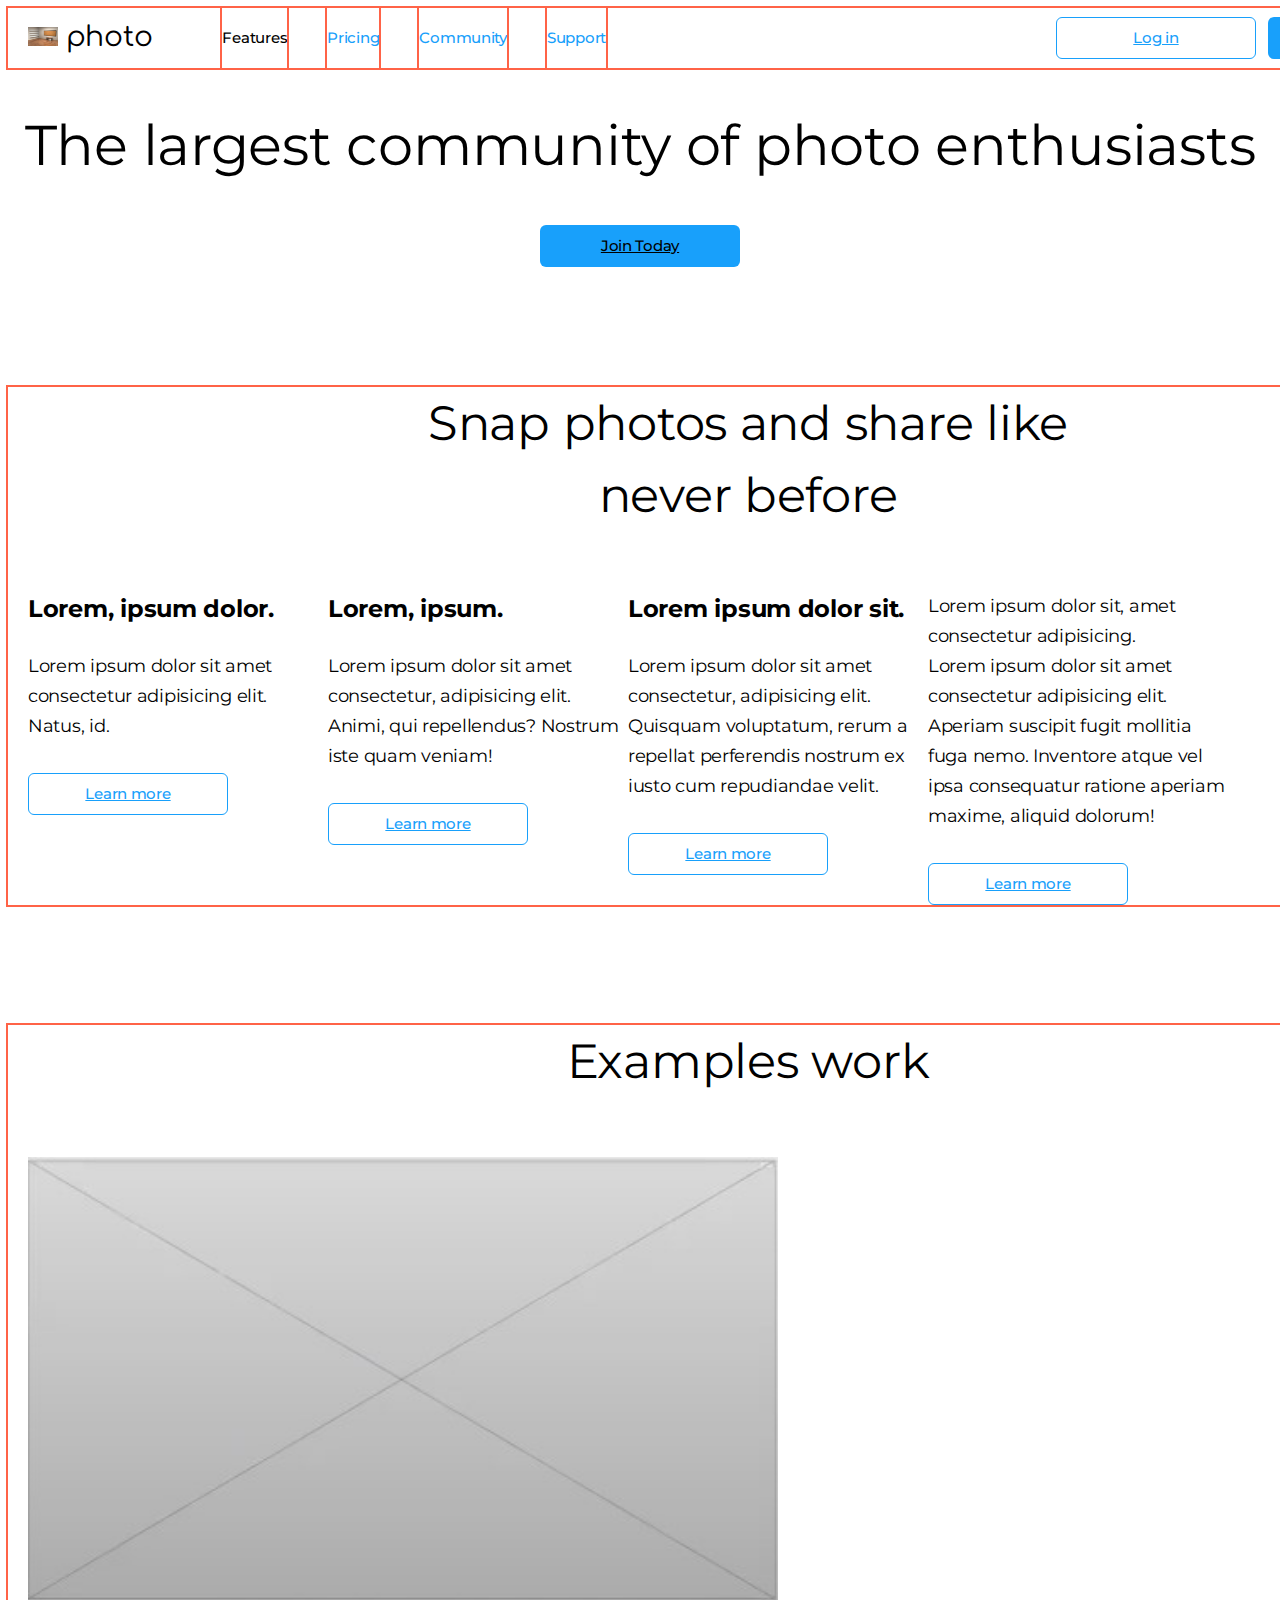
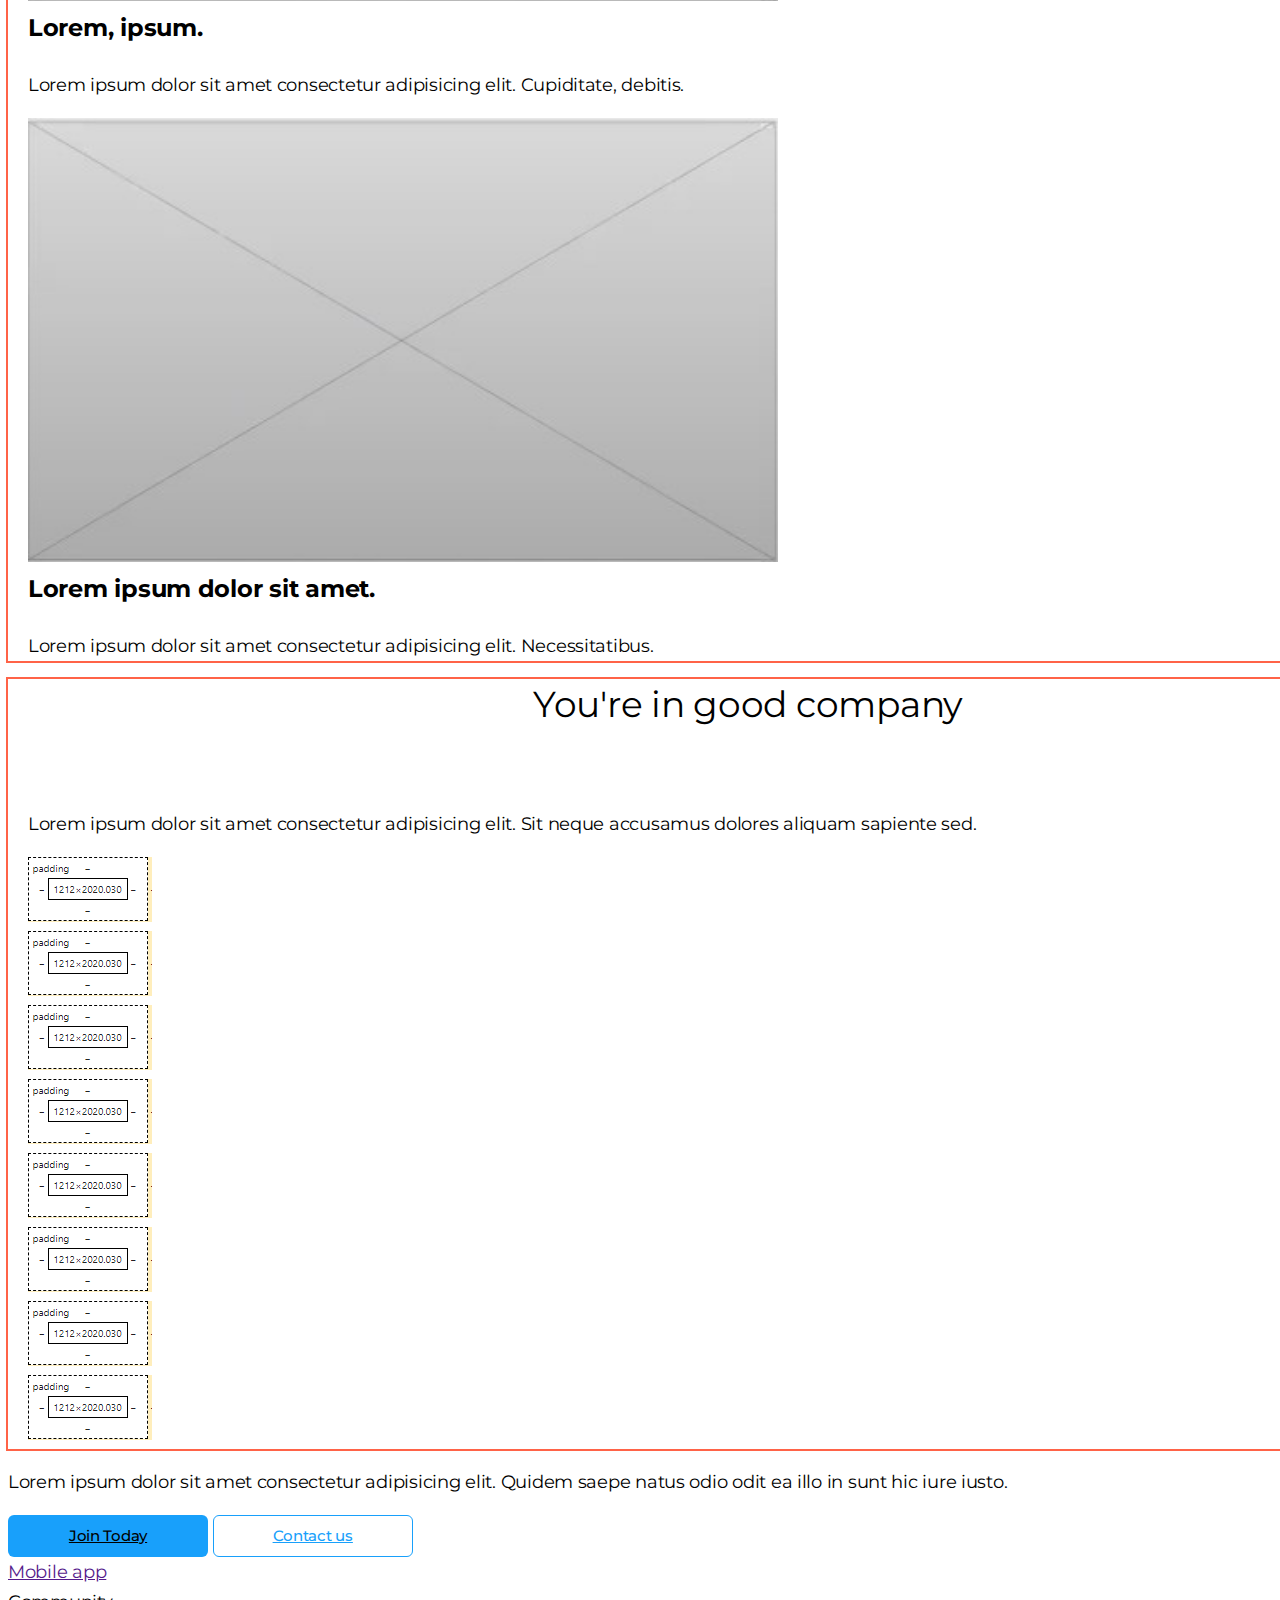
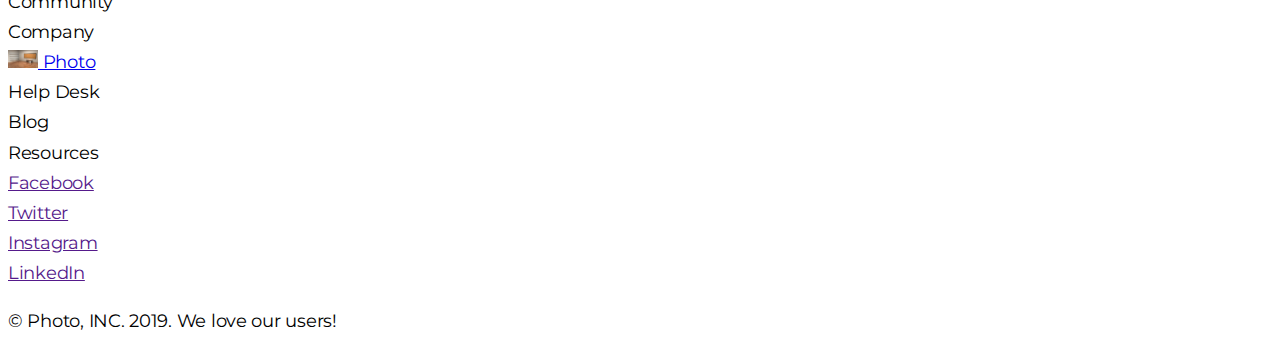
<file: repeta urok/index.html>
<!DOCTYPE html>
<html lang="zxx">
<head>
    <meta charset="UTF-8">
    <meta http-equiv="X-UA-Compatible" content="IE=edge">
    <meta name="viewport" content="width=device-width, initial-scale=1.0">
    <title>Document</title>
    <link rel="preconnect" href="https://fonts.googleapis.com">
    <link rel="preconnect" href="https://fonts.gstatic.com" crossorigin>
    <link href="https://fonts.googleapis.com/css2?family=Comfortaa&family=Montserrat:wght@400;500;700&display=swap" rel="stylesheet">
    <link rel="stylesheet" href="https://cdnjs.cloudflare.com/ajax/libs/modern-normalize/1.1.0/modern-normalize.min.css"
        integrity="sha512-wpPYUAdjBVSE4KJnH1VR1HeZfpl1ub8YT/NKx4PuQ5NmX2tKuGu6U/JRp5y+Y8XG2tV+wKQpNHVUX03MfMFn9Q=="
        crossorigin="anonymous" referrerpolicy="no-referrer" />
    <link rel="stylesheet" href="./css/styles.css">
    </head>
    
    
<body class="page">
        <!--Header-->
       <header>
        
    <nav class="container main-nav">
        <a href="./index.html" class="logo">
        <img src="./img/643319.webp" width="30" alt="Logo">
        photo
        </a>
        
    <ul class="site-nav list">
        <li class="item"><a href="" class="link current">Features</a></li>
        <li class="item"><a href="" class="link">Pricing</a></li>
        <li class="item"><a href="./community.html" class="link">Community</a></li>
        <li class="item"><a href="" class="link">Support</a></li>
    </ul>
    <ul class="auth-nav list">
        <li class="item"><a href="" class="button secondary">Log in</a></li>
        <li class="item"><a href="" class="button primary">Register</a></li>
    </ul>
</nav>
    </header>
   
    <!--MAIN-->
    <main>
    <section class="hero">
        <h1 class="hero-title">The largest community of photo enthusiasts</h1>
        <a href="" class="button primary">Join Today</a>
    </section>
    <section class="section">
        <div class="container">
        <h2 class="section-title centered">Snap photos and share like <br>never before</h2>
        <ul class="feature-list list">
            <li class="item">
                <h3 class="title">Lorem, ipsum dolor.</h3>
                <p class="text">Lorem ipsum dolor sit amet consectetur adipisicing elit. Natus, id.</p>
                <a href="" class="button secondary">Learn more</a>
            </li>
            <li class="item">
                <h3 class="title">Lorem, ipsum.</h3>
                <p class="text">Lorem ipsum dolor sit amet consectetur, adipisicing elit. Animi, qui repellendus? Nostrum iste quam veniam!</p>
                <a href="" class="button secondary">Learn more</a>
            </li>
            <li class="item">
                <h3 class="title">Lorem ipsum dolor sit.</h3>
                <p class="text">Lorem ipsum dolor sit amet consectetur, adipisicing elit. Quisquam voluptatum, rerum a repellat perferendis nostrum ex iusto cum repudiandae velit.</p>
                <a href="" class="button secondary">Learn more</a>
            </li>
            <li class="item"
                <h3 class="title">Lorem ipsum dolor sit, amet consectetur adipisicing.</h3>
                <p class="text">Lorem ipsum dolor sit amet consectetur adipisicing elit. Aperiam suscipit fugit mollitia fuga nemo. Inventore atque vel ipsa consequatur ratione aperiam maxime, aliquid dolorum!</p>
                <a href="" class="button secondary">Learn more</a>
            </li>
        </ul>
        </div>
     </section>
     <!-- Works-->
     <section class="section no-padding">
        <div class="container">
        <h2 class="section-title centered">Examples work</h2>
        <ul class="work-list list">
            <li class="item">
                <img src="./img/placehold.png.jpg" alt="Photo1" width="750">
                <h3 class="title">Lorem, ipsum.</h3>
                <p>Lorem ipsum dolor sit amet consectetur adipisicing elit. Cupiditate, debitis.</p>
            </li>
            <li class="item">
                <img src="./img/placehold.png.jpg" alt="Photo2" width="750">
                <h3 class="title">Lorem ipsum dolor sit amet.</h3>
                <p>Lorem ipsum dolor sit amet consectetur adipisicing elit. Necessitatibus.</p>
            </li>
        </ul>
        </div>
     </section>
     <!--Clients-->
     <section class="section no-padding">
        <div class="container">
        <h2 class="section-description">You're in good company</h2>
        <p>Lorem ipsum dolor sit amet consectetur adipisicing elit. Sit neque accusamus dolores aliquam sapiente sed.</p>
        <ul class="list">
            <li>
                <a href=""><img src="./img/frame30.png" alt="company1"></a>
            </li>
            <li>
                <a href=""><img src="./img/frame30.png" alt="company2"></a>
            </li>
            <li>
                <a href=""><img src="./img/frame30.png" alt="company3"></a>
            </li>
            <li>
                <a href=""><img src="./img/frame30.png" alt="company4"></a>
            </li>
            <li>
                <a href=""><img src="./img/frame30.png" alt="company5"></a>
            </li>
            <li>
                <a href=""><img src="./img/frame30.png" alt="company6"></a>
            </li>
            <li>
                <a href=""><img src="./img/frame30.png" alt="company7"></a>
            </li>
            <li>
                <a href=""><img src="./img/frame30.png" alt="company8"></a>
            </li>
            
        </ul>
        </div>
     </section>
     <section class="section no-padding ">
        <p>Lorem ipsum dolor sit amet consectetur adipisicing elit. Quidem saepe natus odio odit ea illo in sunt hic iure iusto.</p>
        <div>
        <a href="" class="button primary">Join Today</a>
        <a href="" class="button secondary">Contact us</a>
        </div>
     </section>
     </main>
    <footer>
<ul class="list">
<li><a href="">Mobile app</a></li>
<li><a href=""></a>Community</li>
<li><a href=""></a>Company</li>
</ul>
<a href="./index.html">
    <img src="./img/643319.webp" width="30" alt="Logo">
    Photo
</a>
<ul class="list">
<li><a href=""></a>Help Desk</li>
<li><a href=""></a>Blog</li>
<li><a href=""></a>Resources</li>
</ul>
<ul class="list">
    <li><a href="" aria-label="Link to Fscebook">Facebook</a></li>
    <li><a href="" aria-label="Link to Twitter">Twitter</a></li>
    <li><a href="" aria-label="Link to Instagram">Instagram</a></li>
    <li><a href="" aria-label="Link to LimkedIn">LinkedIn</a></li>
</ul>
<p>&copy; Photo, INC. 2019. We love our users!</p>
    </footer>
</body>
</html>
</file>
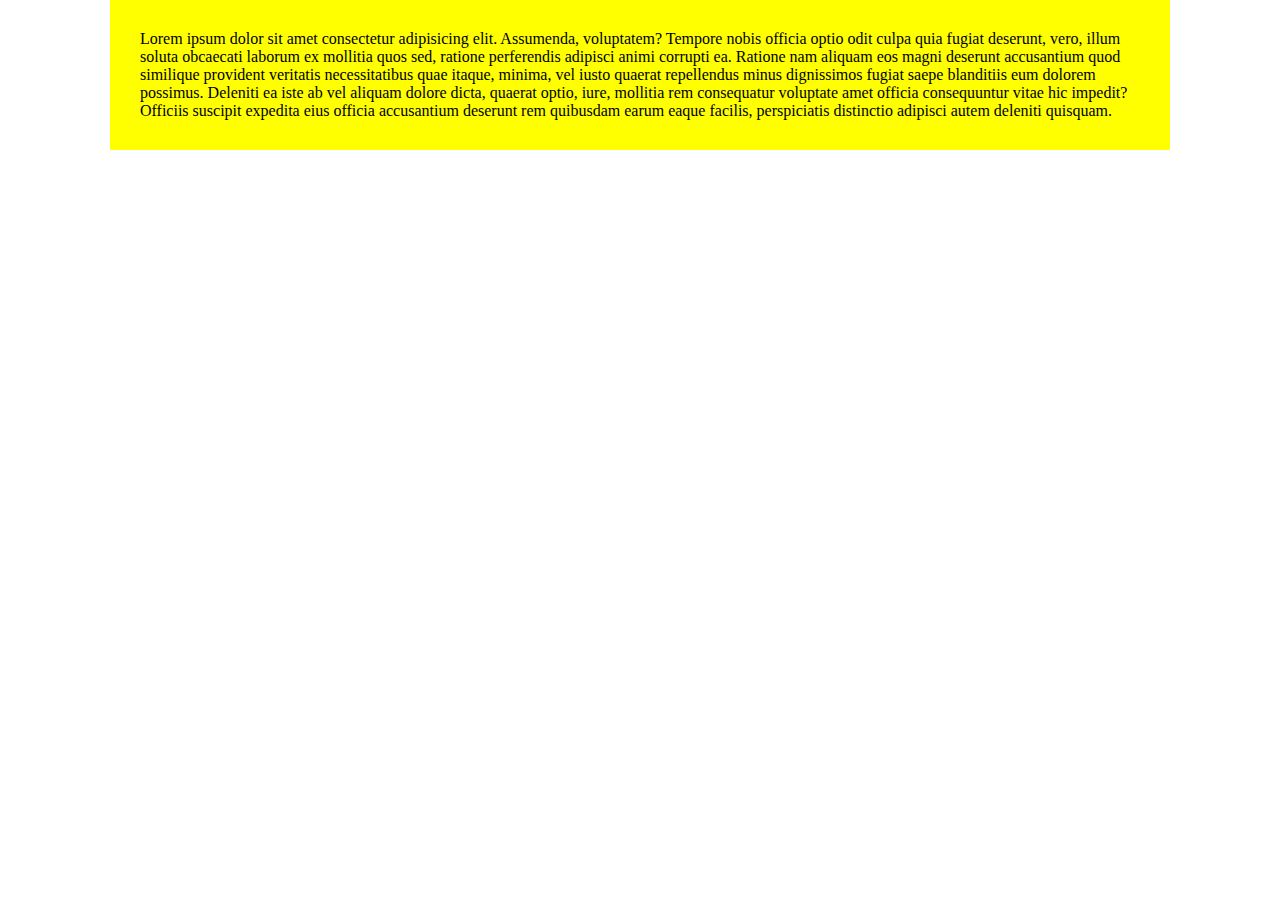
<file: test/index.html>
<!DOCTYPE html>
<html lang="en">
<head>
    <meta charset="UTF-8">
    <meta http-equiv="X-UA-Compatible" content="IE=edge">
    <meta name="viewport" content="width=device-width, initial-scale=1.0">
    <link rel="stylesheet" href="./style.css">
    <title>Document</title>
</head>
<body>
    <div class="block">
        Lorem ipsum dolor sit amet consectetur adipisicing elit. Assumenda, voluptatem? Tempore nobis officia optio odit culpa quia fugiat deserunt, vero, illum soluta obcaecati laborum ex mollitia quos sed, ratione perferendis adipisci animi corrupti ea. Ratione nam aliquam eos magni deserunt accusantium quod similique provident veritatis necessitatibus quae itaque, minima, vel iusto quaerat repellendus minus dignissimos fugiat saepe blanditiis eum dolorem possimus. Deleniti ea iste ab vel aliquam dolore dicta, quaerat optio, iure, mollitia rem consequatur voluptate amet officia consequuntur vitae hic impedit? Officiis suscipit expedita eius officia accusantium deserunt rem quibusdam earum eaque facilis, perspiciatis distinctio adipisci autem deleniti quisquam.
    </div>
</body>
</html>
</file>
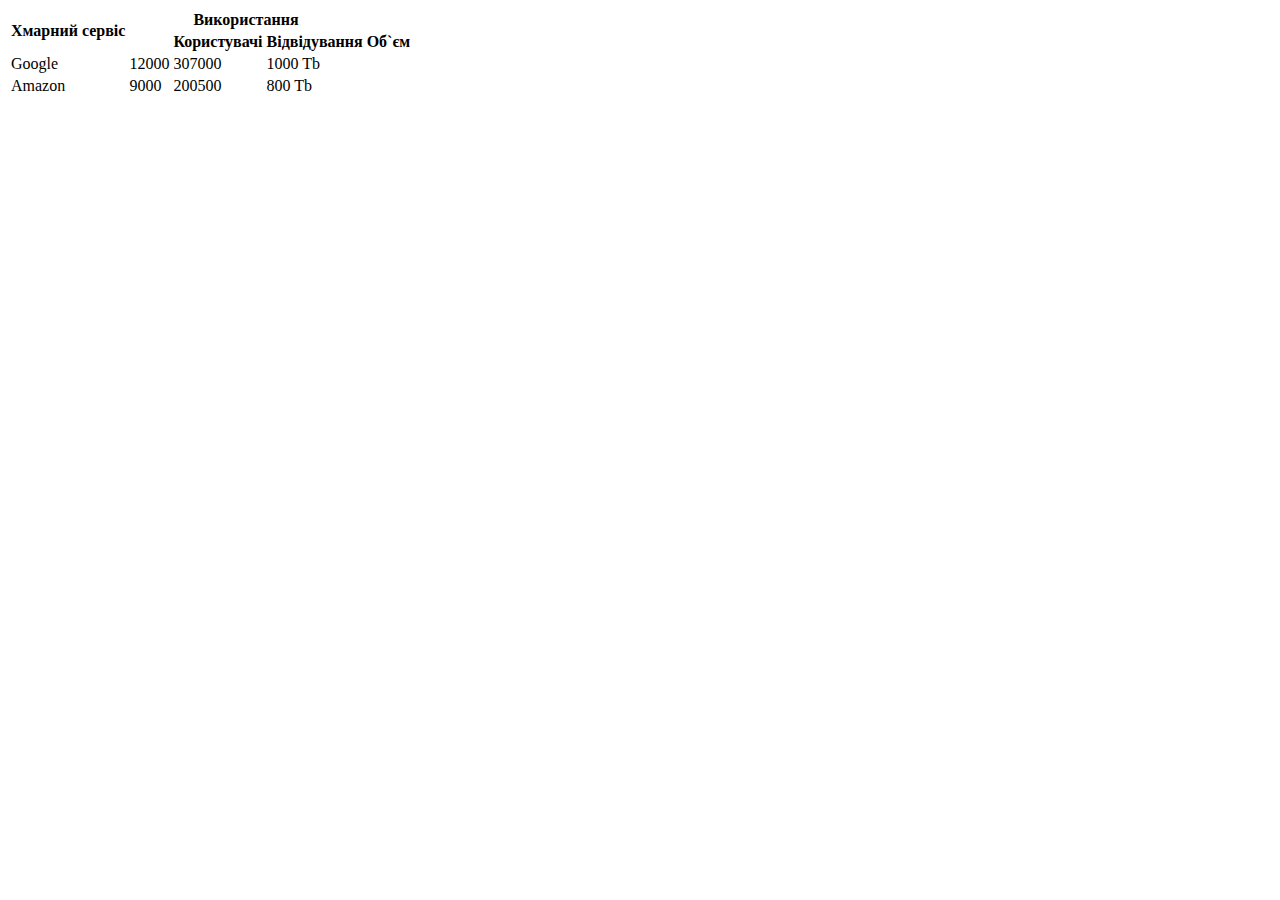
<file: repeta urok/654.html>
<!DOCTYPE html>
    <html lang="en">
    <head>
        <meta charset="UTF-8">
        <meta http-equiv="X-UA-Compatible" content="IE=edge">
        <meta name="viewport" content="width=device-width, initial-scale=1.0">
        <title>Document</title>
    </head>
    <body>
<table>
    <thead>
        <tr>
            <th rowspan="2">Хмарний сервіс</th>
            <th colspan="3">Використання</th>
            <th></th>
            <th></th>
        </tr>
        <tr>
            <th></th>
            <th>Користувачі</th>
            <th>Відвідування</th>
            <th>Об`єм</th>
        </tr>
    </thead>

    <tbody>
        <tr>
            <td>Google</td>
            <td>12000</td>
            <td>307000</td>
            <td>1000 Tb</td>
        </tr>
        <tr>
            <td>Amazon</td>
            <td>9000</td>
            <td>200500</td>
            <td>800 Tb</td>
        </tr>
    </tbody>
</table>
    </body>
    </html>
</file>
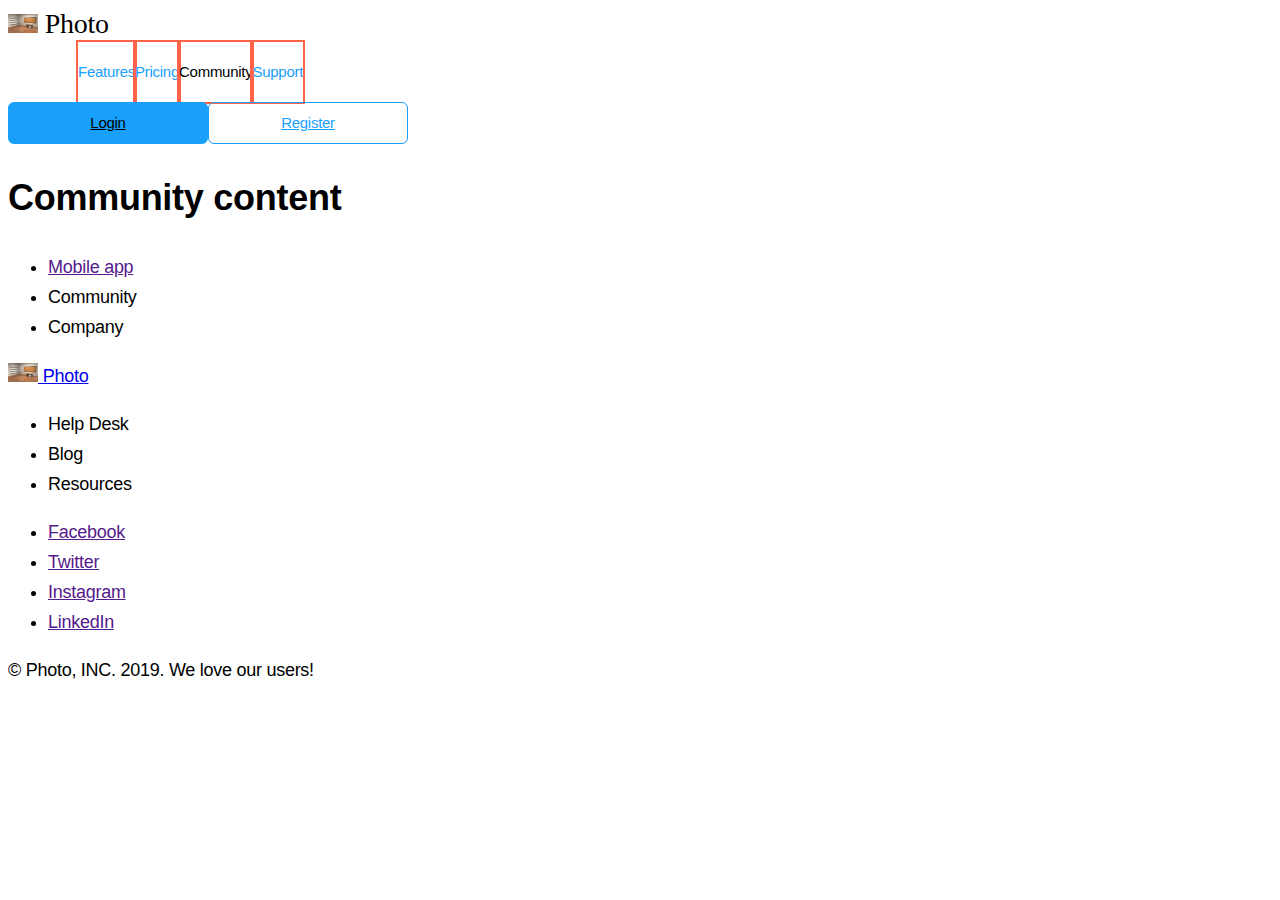
<file: repeta urok/community.html>
<!DOCTYPE html>
<html lang="zxx">
<head>
    <meta charset="UTF-8">
    <meta http-equiv="X-UA-Compatible" content="IE=edge">
    <meta name="viewport" content="width=device-width, initial-scale=1.0">
    <title>Document</title>
    <link rel="stylesheet" href="./css/styles.css">
    </head>
<body class="page">
        <!--Header-->
       <header>
    <nav>
        <a href="./index.html" class="logo">
        <img src="./img/643319.webp" width="30" alt="Logo">
        Photo
        </a>
        
    <ul class="site-nav list">
        <li><a href="./index.html" class="link">Features</a></li>
        <li><a href="" class="link">Pricing</a></li>
        <li><a href="./community.html" class="link current">Community</a></li>
        <li><a href="" class="link">Support</a></li>
    </ul>
    <ul class="auth-nav list">
        <li><a href="" class="button primary">Login</a></li>
        <li><a href="" class="button secondary">Register</a></li>
    </ul>
</nav>
    </header>

    <main>
        <h1>Community content</h1>
    </main>

    <footer>
        <ul>
        <li><a href="">Mobile app</a></li>
        <li><a href=""></a>Community</li>
        <li><a href=""></a>Company</li>
        </ul>
        <a href="./index.html">
            <img src="./img/643319.webp" width="30" alt="Logo">
            Photo
        </a>
        <ul>
        <li><a href=""></a>Help Desk</li>
        <li><a href=""></a>Blog</li>
        <li><a href=""></a>Resources</li>
        </ul>
        <ul>
            <li><a href="" aria-label="Link to Fscebook">Facebook</a></li>
            <li><a href="" aria-label="Link to Twitter">Twitter</a></li>
            <li><a href="" aria-label="Link to Instagram">Instagram</a></li>
            <li><a href="" aria-label="Link to LimkedIn">LinkedIn</a></li>
        </ul>
        <p>&copy; Photo, INC. 2019. We love our users!</p>
            </footer>
        </body>
        </html>
</file>
<file: repeta urok/css/styles.css>
body {
    background-color: var(--primary-white-color);
    color: var(--primary-text-color);
    font-family: 'Montserrat', sans-serif;
    letter-spacing: -0.015em;
    font-size: 18px;
    line-height: 1.67;
    }

    
   
   
:root {
    --primary-text-color: rgba(0, 0, 0, 0.8)
    --title-text-color: #000000;
    --accent-color: #18A0FB; 
    --primary-white-color: #FFFFFF
    --secondary-bg-color: #F5F5F5;
}

.list {
    list-style: none;
    margin: 0;
    padding: 0;
}
.page {
    background-color: var(--primary-white-color);
    color: var(--primary-text-color)
}

.container {
    margin-left: auto;
    margin-right: auto;
    padding-left: 20px;
    padding-right: 20px;
    width: 1440px;
    outline: 2px solid tomato;
}

.logo {
    color: var(--title-text-color);
    font-family: 'Comfortaa', cursive;
    font-size: 28px;
    line-height: 1.14;
    text-decoration: none;
}

.logo:hover {
    color: var(--accent-color);
}


/* SIte nav */
.main-nav {
    display: flex;
    align-items: center;
    
}

.site-nav {
    display: flex;
    margin-left: 70px;
    }

.site-nav .item + .item {
    margin-left: 40px;
    
}

/* .site-nav .item:not(:last-child) {
    margin-right: 40px; */


.site-nav .link {
display: block;
padding-top: 21px;
padding-bottom: 21px;

outline: 2px solid tomato;
color:var(--accent-color) ;
text-decoration: none;
font-style: normal;
font-weight: 500;
font-size: 15px;
line-height: 1.2;
}

.site-nav .link:hover, 
    .site-nav .link:focus {
    color:var(--title-text-color);
}
.site-nav .link.current {
    color: var(--primary-text-color);
}
.auth-nav {
    display:flex;
    margin-left: auto;
    }

.auth-nav  .item + .item {
    margin-left: 12px;
}

    /* Hero */
.hero {
    text-align: center;
}

.hero-title {
color:var(--title-text-color);
font-weight: 400;
font-size: 56px;
line-height: 1.42;
text-align: center;

margin-bottom: 40px;
}
 /* Section */

 .section {
     padding-top: 120px;
     padding-bottom: 120px;
 }

 .section.no-padding {
    padding-top: 0;
    padding-bottom: 0;
 }

.section-title {
font-weight: 400;
margin-top: 0;
margin-bottom: 60px;
color:var(--title-text-color);
font-size: 48px;
line-height: 1.5;
text-align: center;

}

.section-title.centered {
    text-align: center;
}

.section-description {
    font-weight: 400;
    margin-top: 0;
    margin-bottom: 80px;
    font-size: 36px;
    line-height: 1.39;
    text-align: center;
    color: var(--title-text-color);
}
  
 /* Features */
 .feature-list {
    color:var(--title-text-color);
}


.feature-list .link {
    color: #18A0BF;
}
.feature-list .title,
.work-list .title {
    color: var(--title-text-color);

    font-weight: 700;
    font-size: 24px;
    line-height: 1.5; 

    margin-top: 0;
    margin-bottom: 24;

}

.feature-list p {
    margin-top: 0;
    margin-bottom: 32px;
}

.feature-list {
    display: flex;
    flex-wrap: wrap;
}

.feature-list .item {
    width: 300px;
}
/* work examples */

    /* Button */
.button {
    border: 1px solid transparent;
    padding: 11px 34px;
    display: inline-block;
    
    color: var(--primary-text-color);
    background-color: var(--primary-white-color);
    font-weight: 500;
    font-size: 15px;
    line-height: 1.2;
    text-align: center;
    border-radius: 6px;
    min-width: 130px;
}

work-list > .item {
    padding-top: 0px;
    padding-bottom: 80px;
    background-color: var(--primary-white-color);
}

.work-list >.item:nth-child(2n) {
    background-color: var(--secondary-bg-color);
}

.button.primary {
    
    background-color: var(--accent-color);
    color: var(--primary-white-color);
    
}

.button.secondary {
    background-color: var(--primary-white-color);
    color: var(--accent-color);
    border-color: var(--accent-color);
}
</file>
<file: test/style.css>
body {
  box-sizing: border-box;
  margin: 0;
}

.block {
  padding: 30px;
  background-color: orange;
  width: 100%;
  margin: 0 auto;
}

@media screen and (min-width: 480px) {
  .block {
    background-color: green;
  }
}

@media screen and (min-width: 768px) {
  .block {
    background-color: blue;
    width: 750px;
  }
}

@media screen and (min-width: 1280px) {
  .block {
    background-color: yellow;
    width: 1000px;
  }
}
</file>
